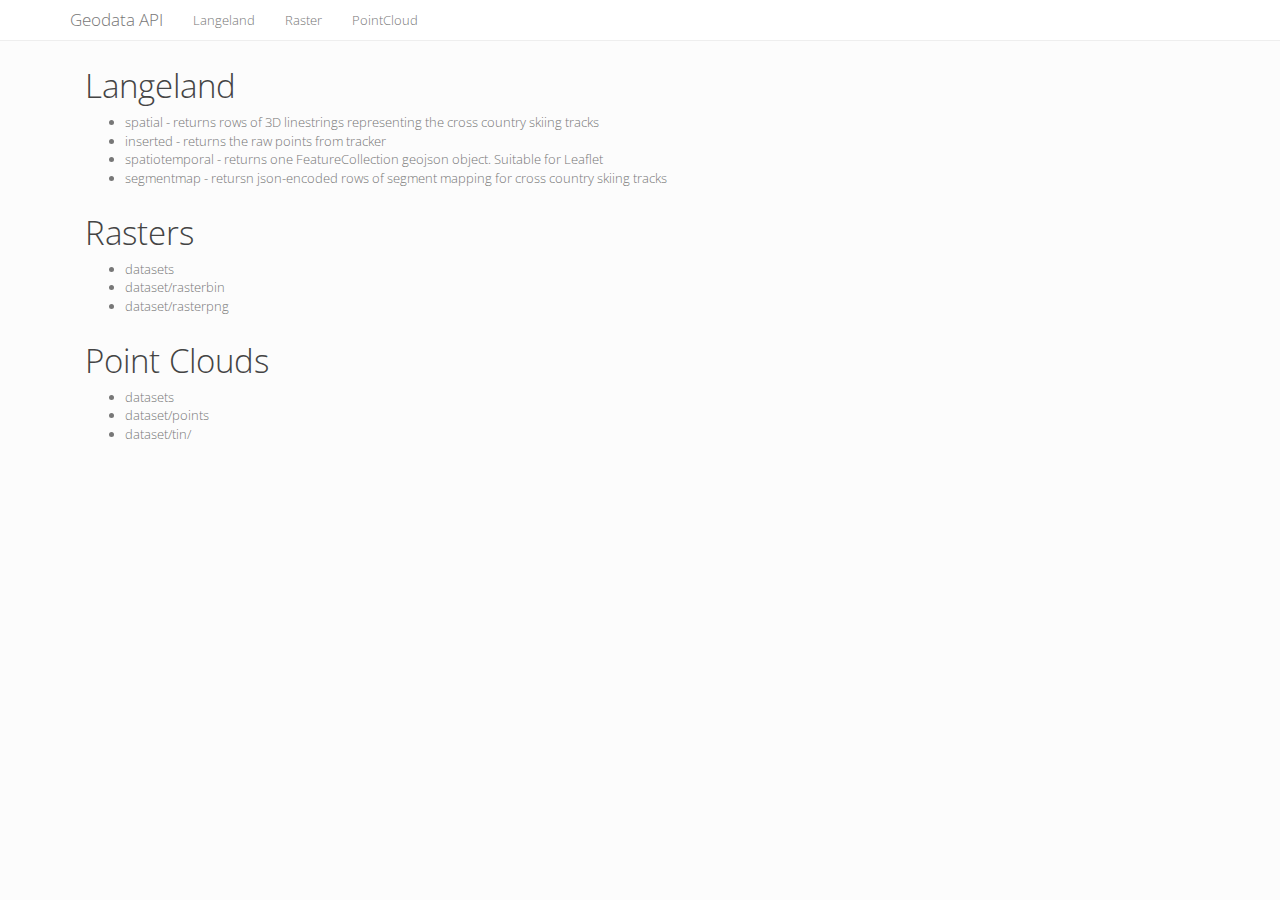
<file: index.html>
<!DOCTYPE html>
<html lang="en">
  <head>
    <meta charset="utf-8">
    <meta name="viewport" content="width=device-width, initial-scale=1.0">
    <meta name="description" content="">
    <meta name="author" content="">
    <link rel="shortcut icon" href="../../assets/ico/favicon.png">

    <title>Gedata API</title>

    <link href="css/bootstrap.min.css" rel="stylesheet">
	<link href="css/data.css" rel="stylesheet">	
	
	
</head>
  
<body>
  
    <script src="js/jquery-2.1.1.min.js"></script>
    <script src="js/bootstrap.min.js"></script>
  
    <div class="navbar navbar-default navbar-fixed-top">
      <div class="container">
        <div class="navbar-header">
			<a class="navbar-brand" href="#">Geodata API</a>
        </div>
        <div class="navbar-collapse collapse">
			<ul class="nav navbar-nav">
				<li><a href="#langeland">Langeland</a></li>
				<li><a href="#raster">Raster</a></li>
				<li><a href="#pointcloud">PointCloud</a></li>
			</ul>
		</div>
      </div>
    </div>
	
	<div class="container" >
		<div class="col-lg-12" id ="langeland">
			<h1>Langeland</h1>
			<ul>
				<li>spatial - returns rows of 3D linestrings representing the cross country skiing tracks</li>
				<li>inserted - returns the raw points from tracker</li>
				<li>spatiotemporal - returns one FeatureCollection geojson object. Suitable for Leaflet</li>
				<li>segmentmap - retursn json-encoded rows of segment mapping for cross country skiing tracks</li>
			</ul>
		</div>
		
		<div class="col-lg-12" id ="rasters">
			<h1>Rasters</h1>
			<ul>
				<li>datasets</li>
				<li>dataset/rasterbin</li>
				<li>dataset/rasterpng</li>
			</ul>
		</div>
		
		<div class="col-lg-12" id ="pointclouds">
			<h1>Point Clouds</h1>
			<ul>
				<li>datasets</li>
				<li>dataset/points</li>
				<li>dataset/tin/</li>
				
			</ul>
		</div>
	</div>
	

	

	
	
</body>
</html>
</file>
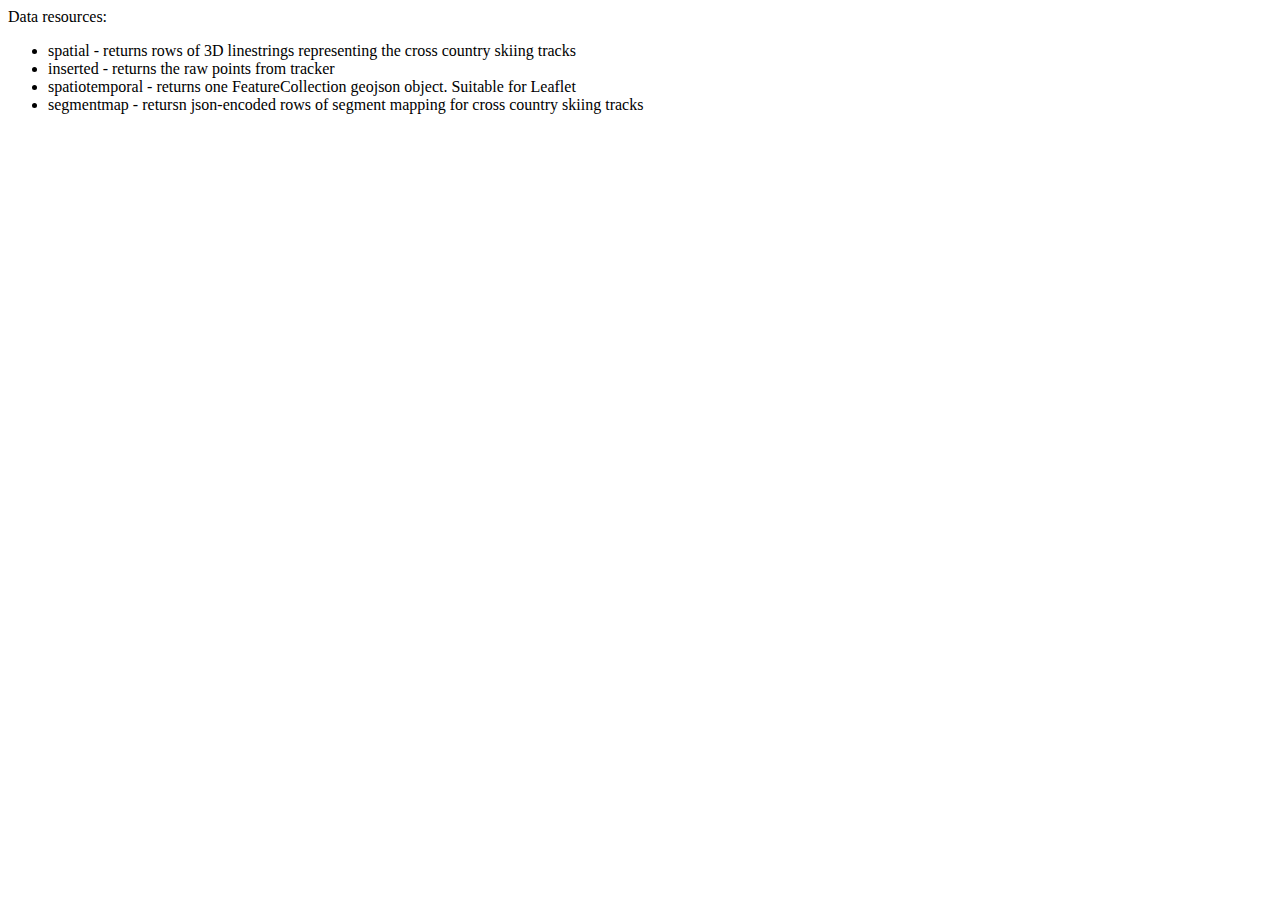
<file: langeland/data.html>
<html>

<body>
<p>Data resources:</p>

<ul>
<li>spatial - returns rows of 3D linestrings representing the cross country skiing tracks</li>
<li>inserted - returns the raw points from tracker</li>
<li>spatiotemporal - returns one FeatureCollection geojson object. Suitable for Leaflet</li>
<li>segmentmap - retursn json-encoded rows of segment mapping for cross country skiing tracks</li>
</ul>
</body>

</html>
</file>
<file: css/data.css>
body {
	margin-top: 50px;
}
}


.container {
	width: 1170px;
}
</file>
